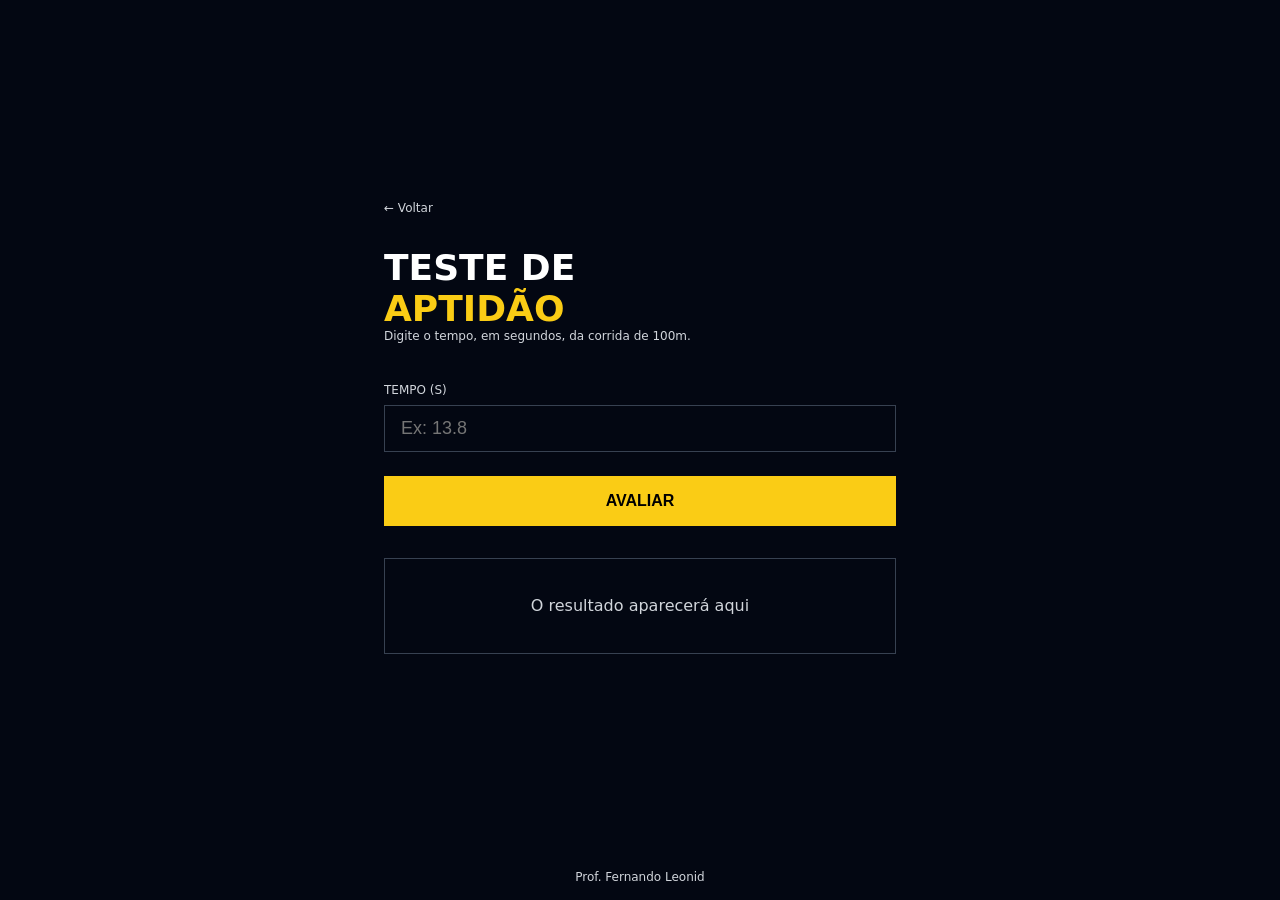
<file: 01-teste-aptidao/index.html>
<!DOCTYPE html>
<html lang="pt-BR">

<head>
  <meta charset="UTF-8" />
  <meta name="viewport" content="width=device-width, initial-scale=1.0" />
  <title>Teste de Aptidão</title>
  <link rel="stylesheet" href="style.css" />
  <script src="./app.js" defer></script>
</head>

<body>
  <main>
    <div class="conteudo">
      <a href="../index.html" class="voltar">← Voltar</a>

      <h1>
        Teste de <span>Aptidão</span>
      </h1>
      <p class="descricao">
        Digite o tempo, em segundos, da corrida de 100m.
      </p>

      <label>Tempo (s)</label>
      <input id="tempo" type="number" placeholder="Ex: 13.8" />

      <button onclick="avaliar()">Avaliar</button>

      <div id="resultado" class="resultado">
        O resultado aparecerá aqui
      </div>
    </div>
  </main>

  <footer>
    <p>Prof. Fernando Leonid</p>
  </footer>
</body>

</html>
</file>
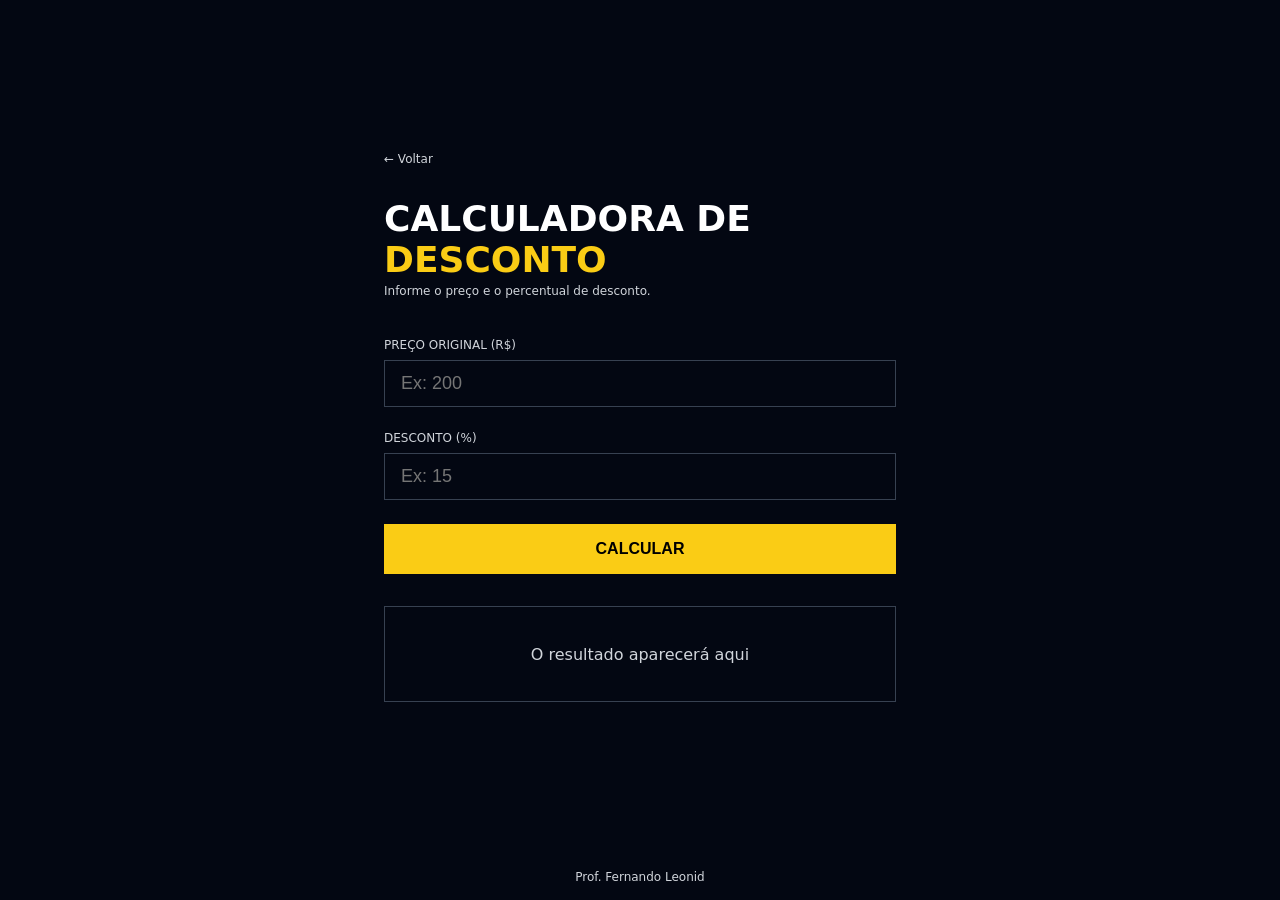
<file: 02-calculadora-desconto/index.html>
<!DOCTYPE html>
<html lang="pt-BR">

<head>
  <meta charset="UTF-8" />
  <meta name="viewport" content="width=device-width, initial-scale=1.0" />
  <title>Calculadora de Desconto</title>
  <link rel="stylesheet" href="style.css" />
  <script src="./app.js" defer></script>
</head>

<body>

  <main>
    <div class="conteudo">

      <a href="../index.html" class="voltar">← Voltar</a>

      <h1>Calculadora de <span>Desconto</span></h1>
      <p class="descricao">Informe o preço e o percentual de desconto.</p>

      <label>Preço Original (R$)</label>
      <input id="numero" type="number" placeholder="Ex: 200" />

      <label>Desconto (%)</label>
      <input id="desconto" type="number" placeholder="Ex: 15" />

      <button onclick="calcularDesconto()">Calcular</button>

      <div id="resultado" class="resultado">
        O resultado aparecerá aqui
      </div>

    </div>
  </main>

  <footer>
    <p>Prof. Fernando Leonid</p>
  </footer>

</body>

</html>
</file>
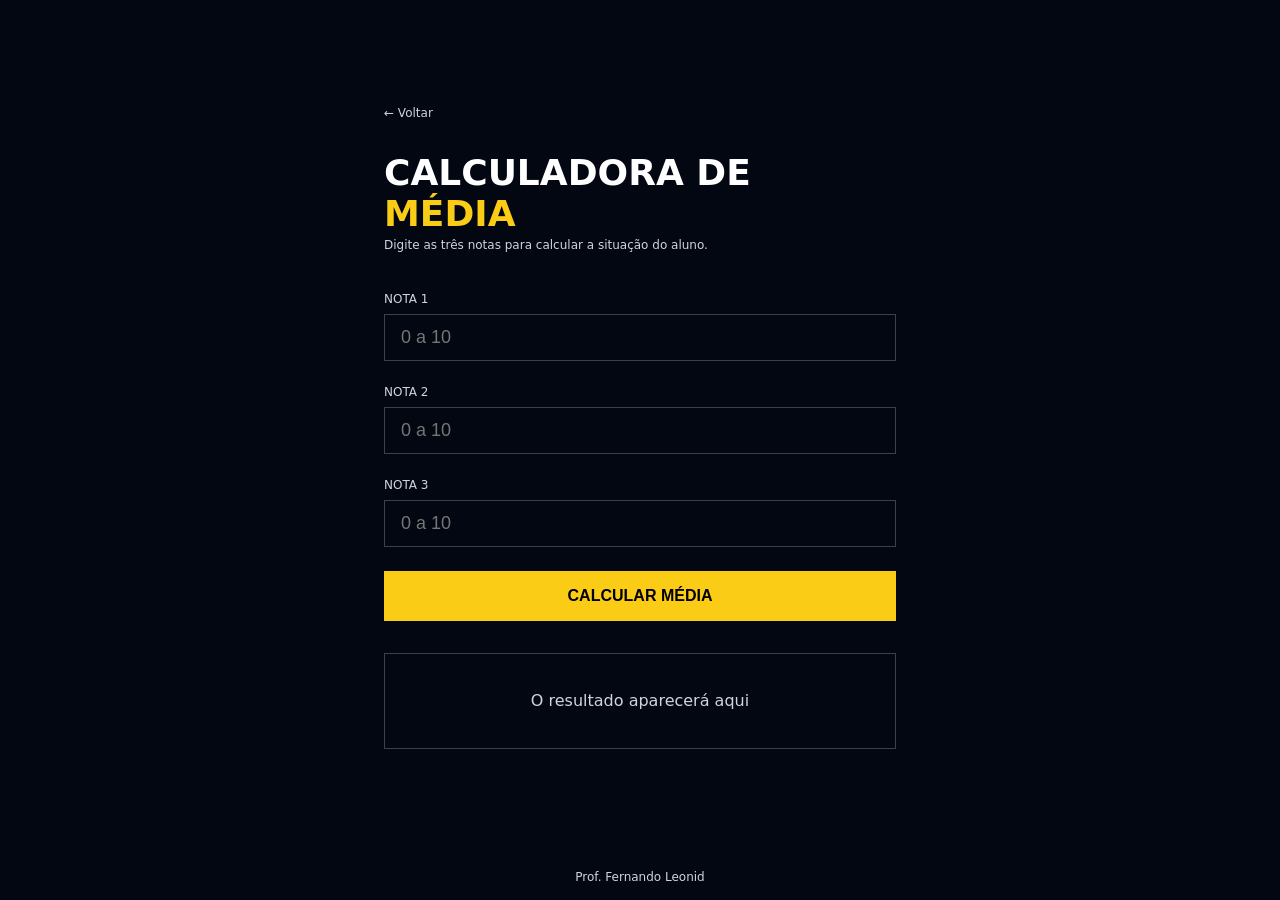
<file: 03-calculadora-media/index.html>
<!DOCTYPE html>
<html lang="pt-BR">

<head>
  <meta charset="UTF-8" />
  <meta name="viewport" content="width=device-width, initial-scale=1.0" />
  <title>Calculadora de Média</title>
  <link rel="stylesheet" href="style.css" />
  <script src="./app.js" defer></script>
</head>

<body>

  <main>
    <div class="conteudo">

      <a href="../index.html" class="voltar">← Voltar</a>

      <h1>
        Calculadora de
        <span>Média</span>
      </h1>
      <p class="descricao">Digite as três notas para calcular a situação do aluno.</p>

      <label>Nota 1</label>
      <input id="numero1" type="number" placeholder="0 a 10" />

      <label>Nota 2</label>
      <input id="numero2" type="number" placeholder="0 a 10" />

      <label>Nota 3</label>
      <input id="numero3" type="number" placeholder="0 a 10" />

      <button onclick="calcularMedia()">Calcular Média</button>

      <div id="resultado" class="resultado">
        O resultado aparecerá aqui
      </div>

    </div>
  </main>

  <footer>
    <p>Prof. Fernando Leonid</p>
  </footer>

</body>

</html>
</file>
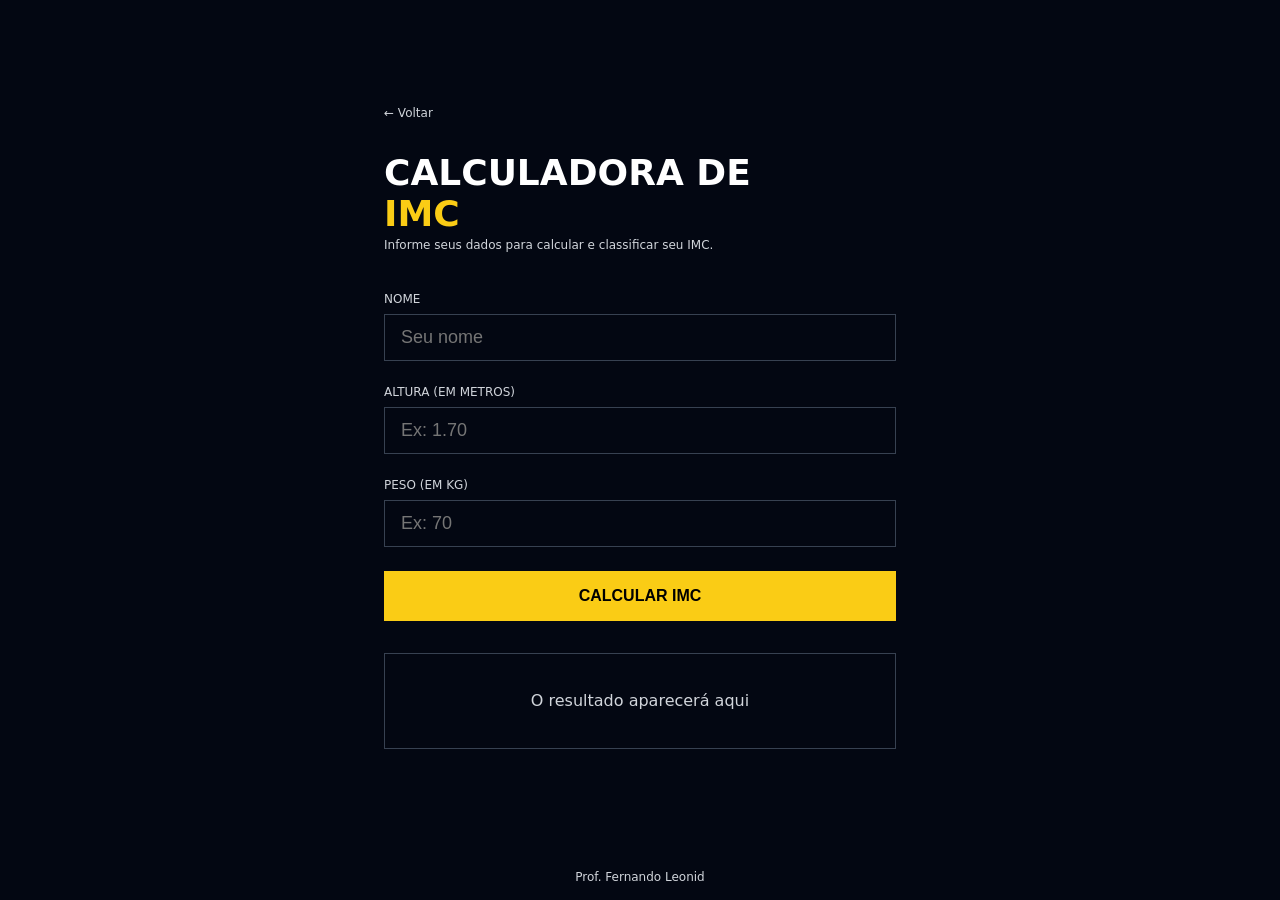
<file: 04-calculadora-imc/index.html>
<!DOCTYPE html>
<html lang="pt-BR">

<head>
  <meta charset="UTF-8" />
  <meta name="viewport" content="width=device-width, initial-scale=1.0" />
  <title>Calculadora de IMC</title>
  <link rel="stylesheet" href="style.css" />
  <script src="./app.js" defer></script>
</head>

<body>

  <main>
    <div class="conteudo">

      <a href="../index.html" class="voltar">← Voltar</a>

      <h1>
        Calculadora de
        <span>IMC</span>
      </h1>
      <p class="descricao">Informe seus dados para calcular e classificar seu IMC.</p>

      <label>Nome</label>
      <input type="text" placeholder="Seu nome" />

      <label>Altura (em metros)</label>
      <input id="altura" type="number" placeholder="Ex: 1.70" step="0.01" />

      <label>Peso (em kg)</label>
      <input id="peso" type="number" placeholder="Ex: 70" />

      <button onclick="calcularIMC()">Calcular IMC</button>

      <div id="resultado" class="resultado">
        O resultado aparecerá aqui
      </div>

    </div>
  </main>

  <footer>
    <p>Prof. Fernando Leonid</p>
  </footer>

</body>

</html>
</file>
<file: 01-teste-aptidao/style.css>
* {
  margin: 0;
  padding: 0;
  box-sizing: border-box;
}

body {
  background-color: #030712;
  min-height: 100vh;
  display: flex;
  flex-direction: column;
  font-family: system-ui, sans-serif;
}

main {
  flex: 1;
  display: flex;
  align-items: center;
  justify-content: center;
  padding: 2rem;
}

.conteudo {
  width: 100%;
  max-width: 32rem;
}

.voltar {
  display: block;
  margin-bottom: 2rem;
  color: #d1d5db;
  font-size: 0.75rem;
  text-decoration: none;
  transition: color 0.2s;
}

.voltar:hover {
  color: #facc15;
}

h1 {
  display: flex;
  flex-direction: column;
  font-size: 2.25rem;
  font-weight: 900;
  color: #fff;
  text-transform: uppercase;
}

h1 span {
  color: #facc15;
}

.descricao {
  margin-bottom: 2.5rem;
  color: #d1d5db;
  font-size: 0.75rem;
}

label {
  display: block;
  margin-bottom: 0.5rem;
  color: #d1d5db;
  font-size: 0.75rem;
  text-transform: uppercase;
}

input {
  width: 100%;
  padding: 0.75rem 1rem;
  margin-bottom: 1.5rem;
  color: #fff;
  font-size: 1.125rem;
  background: transparent;
  border: 1px solid #374151;
  outline: none;
  transition: border-color 0.2s;
}

input:focus {
  border-color: #facc15;
}

button {
  width: 100%;
  padding: 1rem;
  margin-bottom: 2rem;
  color: #000;
  font-weight: 900;
  font-size: 1rem;
  background-color: #facc15;
  border: none;
  text-transform: uppercase;
  cursor: pointer;
  transition: background-color 0.2s;
}

button:hover {
  background-color: #fde047;
}

.resultado {
  display: flex;
  min-height: 6rem;
  padding: 1.5rem;
  text-align: center;
  color: #d1d5db;
  border: 1px solid #374151;
  align-items: center;
  justify-content: center;
}

.resultado.apto {
  border: 2px solid #14532d;
  box-shadow: 0px 0px 8px #14532d;
}

.resultado.nao-apto {
  border: 2px solid #7f1d1d;
  box-shadow: 0px 0px 8px #7f1d1d;
}

footer {
  display: flex;
  align-items: flex-end;
  justify-content: center;
}

footer p {
  color: #d1d5db;
  font-size: 0.75rem;
  text-align: center;
  padding: 1rem;
}
</file>
<file: 02-calculadora-desconto/style.css>
* {
  margin: 0;
  padding: 0;
  box-sizing: border-box;
}

body {
  background-color: #030712;
  min-height: 100vh;
  display: flex;
  flex-direction: column;
  font-family: system-ui, sans-serif;
}

main {
  flex: 1;
  display: flex;
  align-items: center;
  justify-content: center;
  padding: 2rem;
}

.conteudo {
  width: 100%;
  max-width: 32rem;
}

.voltar {
  display: block;
  margin-bottom: 2rem;
  color: #d1d5db;
  font-size: 0.75rem;
  text-decoration: none;
  transition: color 0.2s;
}

.voltar:hover {
  color: #facc15;
}

h1 {
  font-size: 2.25rem;
  font-weight: 900;
  color: #fff;
  text-transform: uppercase;
  margin-bottom: 0.25rem;
}

h1 span {
  color: #facc15;
}

.descricao {
  color: #d1d5db;
  font-size: 0.75rem;
  margin-bottom: 2.5rem;
}

label {
  display: block;
  margin-bottom: 0.5rem;
  color: #d1d5db;
  font-size: 0.75rem;
  text-transform: uppercase;
}

input {
  width: 100%;
  padding: 0.75rem 1rem;
  margin-bottom: 1.5rem;
  color: #fff;
  font-size: 1.125rem;
  background: transparent;
  border: 1px solid #374151;
  outline: none;
  transition: border-color 0.2s;
}

input:focus {
  border-color: #facc15;
}

button {
  width: 100%;
  padding: 1rem;
  margin-bottom: 2rem;
  color: #000;
  font-weight: 900;
  font-size: 1rem;
  background-color: #facc15;
  border: none;
  text-transform: uppercase;
  cursor: pointer;
  transition: background-color 0.2s;
}

button:hover {
  background-color: #fde047;
}

.resultado {
  display: flex;
  min-height: 6rem;
  padding: 1.5rem;
  text-align: center;
  color: #d1d5db;
  border: 1px solid #374151;
  align-items: center;
  justify-content: center;
}

.resultado.cinco {
  border: 2px solid #14532d;
  box-shadow: 0px 0px 8px #14532d;
}

.resultado.cincoDez {
  border: 2px solid #713f12;
  box-shadow: 0px 0px 8px #713f12;
}

.resultado.dez {
  border: 2px solid #7f1d1d;
  box-shadow: 0px 0px 8px #7f1d1d;
}

footer {
  display: flex;
  align-items: flex-end;
  justify-content: center;
}

footer p {
  color: #d1d5db;
  font-size: 0.75rem;
  text-align: center;
  padding: 1rem;
}
</file>
<file: 03-calculadora-media/style.css>
* {
  margin: 0;
  padding: 0;
  box-sizing: border-box;
}

body {
  background-color: #030712;
  min-height: 100vh;
  display: flex;
  flex-direction: column;
  font-family: system-ui, sans-serif;
}

main {
  flex: 1;
  display: flex;
  align-items: center;
  justify-content: center;
  padding: 2rem;
}

.conteudo {
  width: 100%;
  max-width: 32rem;
}

.voltar {
  display: block;
  margin-bottom: 2rem;
  color: #d1d5db;
  font-size: 0.75rem;
  text-decoration: none;
  transition: color 0.2s;
}

.voltar:hover {
  color: #facc15;
}

h1 {
  display: flex;
  flex-direction: column;
  font-size: 2.25rem;
  font-weight: 900;
  color: #fff;
  text-transform: uppercase;
  margin-bottom: 0.25rem;
}

h1 span {
  color: #facc15;
}

.descricao {
  color: #d1d5db;
  font-size: 0.75rem;
  margin-bottom: 2.5rem;
}

label {
  display: block;
  margin-bottom: 0.5rem;
  color: #d1d5db;
  font-size: 0.75rem;
  text-transform: uppercase;
}

input {
  width: 100%;
  padding: 0.75rem 1rem;
  margin-bottom: 1.5rem;
  color: #fff;
  font-size: 1.125rem;
  background: transparent;
  border: 1px solid #374151;
  outline: none;
  transition: border-color 0.2s;
}

input:focus {
  border-color: #facc15;
}

button {
  width: 100%;
  padding: 1rem;
  margin-bottom: 2rem;
  color: #000;
  font-weight: 900;
  font-size: 1rem;
  background-color: #facc15;
  border: none;
  text-transform: uppercase;
  cursor: pointer;
  transition: background-color 0.2s;
}

button:hover {
  background-color: #fde047;
}

.resultado {
  display: flex;
  min-height: 6rem;
  padding: 1.5rem;
  text-align: center;
  color: #d1d5db;
  border: 1px solid #374151;
  align-items: center;
  justify-content: center;
}

.resultado.aprovado {
  border: 2px solid #14532d;
  box-shadow: 0px 0px 8px #14532d;
}

.resultado.recuperacao {
  border: 2px solid #713f12;
  box-shadow: 0px 0px 8px #713f12;
}

.resultado.reprovado {
  border: 2px solid #7f1d1d;
  box-shadow: 0px 0px 8px #7f1d1d;
}

footer {
  display: flex;
  align-items: flex-end;
  justify-content: center;
}

footer p {
  color: #d1d5db;
  font-size: 0.75rem;
  text-align: center;
  padding: 1rem;
}
</file>
<file: 04-calculadora-imc/style.css>
* {
  margin: 0;
  padding: 0;
  box-sizing: border-box;
}

body {
  background-color: #030712;
  min-height: 100vh;
  display: flex;
  flex-direction: column;
  font-family: system-ui, sans-serif;
}

main {
  flex: 1;
  display: flex;
  align-items: center;
  justify-content: center;
  padding: 2rem;
}

.conteudo {
  width: 100%;
  max-width: 32rem;
}

.voltar {
  display: block;
  margin-bottom: 2rem;
  color: #d1d5db;
  font-size: 0.75rem;
  text-decoration: none;
  transition: color 0.2s;
}

.voltar:hover {
  color: #facc15;
}

h1 {
  display: flex;
  flex-direction: column;
  font-size: 2.25rem;
  font-weight: 900;
  color: #fff;
  text-transform: uppercase;
  margin-bottom: 0.25rem;
}

h1 span {
  color: #facc15;
}

.descricao {
  color: #d1d5db;
  font-size: 0.75rem;
  margin-bottom: 2.5rem;
}

label {
  display: block;
  margin-bottom: 0.5rem;
  color: #d1d5db;
  font-size: 0.75rem;
  text-transform: uppercase;
}

input {
  width: 100%;
  padding: 0.75rem 1rem;
  margin-bottom: 1.5rem;
  color: #fff;
  font-size: 1.125rem;
  background: transparent;
  border: 1px solid #374151;
  outline: none;
  transition: border-color 0.2s;
}

input:focus {
  border-color: #facc15;
}

button {
  width: 100%;
  padding: 1rem;
  margin-bottom: 2rem;
  color: #000;
  font-weight: 900;
  font-size: 1rem;
  background-color: #facc15;
  border: none;
  text-transform: uppercase;
  cursor: pointer;
  transition: background-color 0.2s;
}

button:hover {
  background-color: #fde047;
}

.resultado {
  display: flex;
  min-height: 6rem;
  padding: 1.5rem;
  text-align: center;
  color: #d1d5db;
  border: 1px solid #374151;
  align-items: center;
  justify-content: center;
}

.resultado.abaixo {
  border: 2px solid #1e3a5f;
  box-shadow: 0px 0px 8px #1e3a5f;
}

.resultado.normal {
  border: 2px solid #14532d;
  box-shadow: 0px 0px 8px #14532d;
}

.resultado.sobrepeso {
  border: 2px solid #713f12;
  box-shadow: 0px 0px 8px #713f12;
}

.resultado.obesidade1 {
  border: 2px solid #7f1d1d;
  box-shadow: 0px 0px 8px #7f1d1d;
}

.resultado.obesidade2 {
  border: 2px solid #6b0f0f;
  box-shadow: 0px 0px 8px #6b0f0f;
}

.resultado.obesidade3 {
  border: 2px solid #450a0a;
  box-shadow: 0px 0px 8px #450a0a;
}

footer {
  display: flex;
  align-items: flex-end;
  justify-content: center;
}

footer p {
  color: #d1d5db;
  font-size: 0.75rem;
  text-align: center;
  padding: 1rem;
}
</file>
